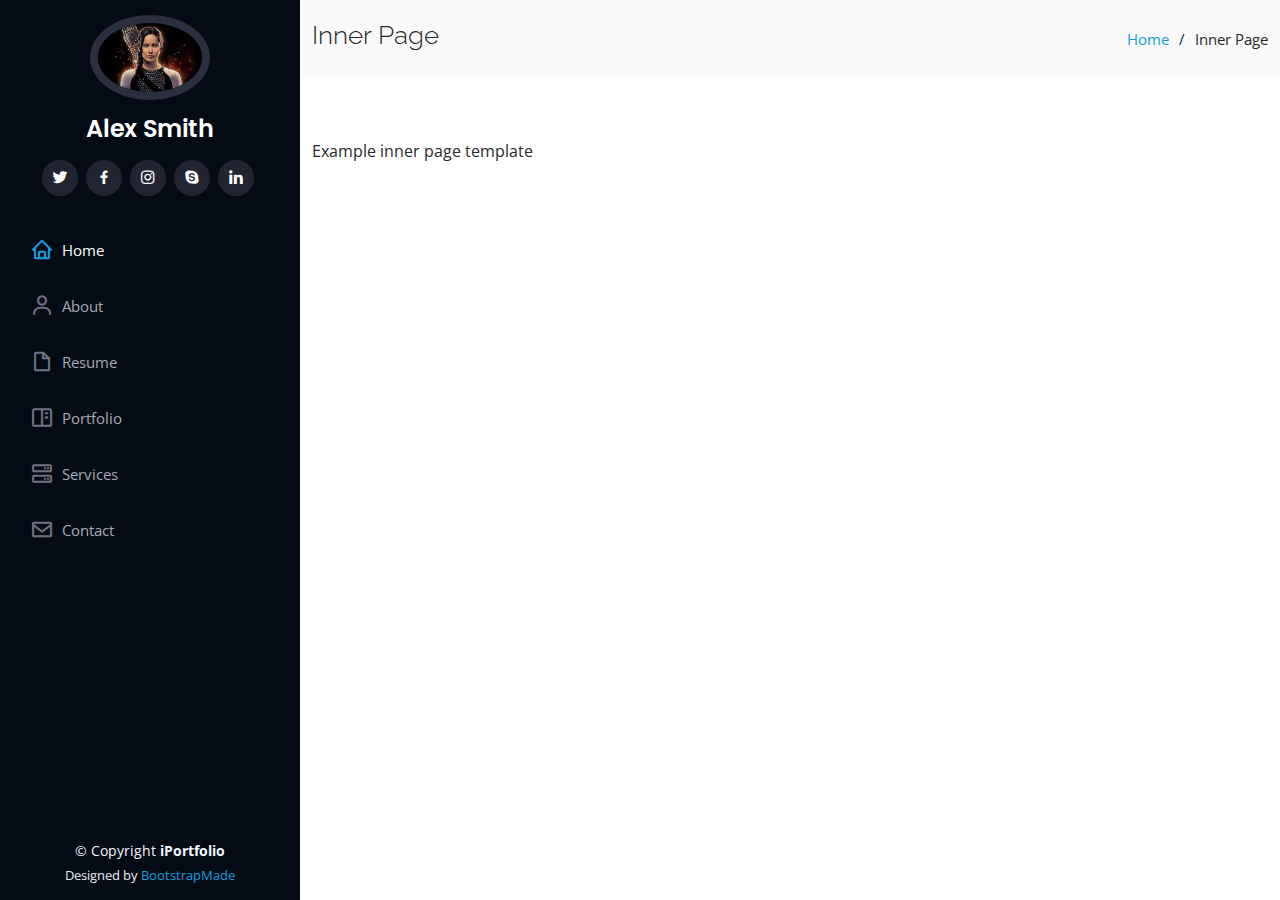
<file: inner-page.html>
<!DOCTYPE html>
<html lang="en">

<head>
  <meta charset="utf-8">
  <meta content="width=device-width, initial-scale=1.0" name="viewport">

  <title>Inner Page - iPortfolio Bootstrap Template</title>
  <meta content="" name="description">
  <meta content="" name="keywords">

  <!-- Favicons -->
  <link href="assets/img/favicon.png" rel="icon">
  <link href="assets/img/apple-touch-icon.png" rel="apple-touch-icon">

  <!-- Google Fonts -->
  <link href="https://fonts.googleapis.com/css?family=Open+Sans:300,300i,400,400i,600,600i,700,700i|Raleway:300,300i,400,400i,500,500i,600,600i,700,700i|Poppins:300,300i,400,400i,500,500i,600,600i,700,700i" rel="stylesheet">

  <!-- Vendor CSS Files -->
  <link href="assets/vendor/aos/aos.css" rel="stylesheet">
  <link href="assets/vendor/bootstrap/css/bootstrap.min.css" rel="stylesheet">
  <link href="assets/vendor/bootstrap-icons/bootstrap-icons.css" rel="stylesheet">
  <link href="assets/vendor/boxicons/css/boxicons.min.css" rel="stylesheet">
  <link href="assets/vendor/glightbox/css/glightbox.min.css" rel="stylesheet">
  <link href="assets/vendor/swiper/swiper-bundle.min.css" rel="stylesheet">

  <!-- Template Main CSS File -->
  <link href="assets/css/style.css" rel="stylesheet">

  <!-- =======================================================
  * Template Name: iPortfolio - v3.9.1
  * Template URL: https://bootstrapmade.com/iportfolio-bootstrap-portfolio-websites-template/
  * Author: BootstrapMade.com
  * License: https://bootstrapmade.com/license/
  ======================================================== -->
</head>

<body>

  <!-- ======= Mobile nav toggle button ======= -->
  <i class="bi bi-list mobile-nav-toggle d-xl-none"></i>

  <!-- ======= Header ======= -->
  <header id="header">
    <div class="d-flex flex-column">

      <div class="profile">
        <img src="assets/img/profile-img.jpg" alt="" class="img-fluid rounded-circle">
        <h1 class="text-light"><a href="index.html">Alex Smith</a></h1>
        <div class="social-links mt-3 text-center">
          <a href="#" class="twitter"><i class="bx bxl-twitter"></i></a>
          <a href="#" class="facebook"><i class="bx bxl-facebook"></i></a>
          <a href="#" class="instagram"><i class="bx bxl-instagram"></i></a>
          <a href="#" class="google-plus"><i class="bx bxl-skype"></i></a>
          <a href="#" class="linkedin"><i class="bx bxl-linkedin"></i></a>
        </div>
      </div>

      <nav id="navbar" class="nav-menu navbar">
        <ul>
          <li><a href="#hero" class="nav-link scrollto active"><i class="bx bx-home"></i> <span>Home</span></a></li>
          <li><a href="#about" class="nav-link scrollto"><i class="bx bx-user"></i> <span>About</span></a></li>
          <li><a href="#resume" class="nav-link scrollto"><i class="bx bx-file-blank"></i> <span>Resume</span></a></li>
          <li><a href="#portfolio" class="nav-link scrollto"><i class="bx bx-book-content"></i> <span>Portfolio</span></a></li>
          <li><a href="#services" class="nav-link scrollto"><i class="bx bx-server"></i> <span>Services</span></a></li>
          <li><a href="#contact" class="nav-link scrollto"><i class="bx bx-envelope"></i> <span>Contact</span></a></li>
        </ul>
      </nav><!-- .nav-menu -->
    </div>
  </header><!-- End Header -->

  <main id="main">

    <!-- ======= Breadcrumbs ======= -->
    <section class="breadcrumbs">
      <div class="container">

        <div class="d-flex justify-content-between align-items-center">
          <h2>Inner Page</h2>
          <ol>
            <li><a href="index.html">Home</a></li>
            <li>Inner Page</li>
          </ol>
        </div>

      </div>
    </section><!-- End Breadcrumbs -->

    <section class="inner-page">
      <div class="container">
        <p>
          Example inner page template
        </p>
      </div>
    </section>

  </main><!-- End #main -->

  <!-- ======= Footer ======= -->
  <footer id="footer">
    <div class="container">
      <div class="copyright">
        &copy; Copyright <strong><span>iPortfolio</span></strong>
      </div>
      <div class="credits">
        <!-- All the links in the footer should remain intact. -->
        <!-- You can delete the links only if you purchased the pro version. -->
        <!-- Licensing information: https://bootstrapmade.com/license/ -->
        <!-- Purchase the pro version with working PHP/AJAX contact form: https://bootstrapmade.com/iportfolio-bootstrap-portfolio-websites-template/ -->
        Designed by <a href="https://bootstrapmade.com/">BootstrapMade</a>
      </div>
    </div>
  </footer><!-- End  Footer -->

  <a href="#" class="back-to-top d-flex align-items-center justify-content-center"><i class="bi bi-arrow-up-short"></i></a>

  <!-- Vendor JS Files -->
  <script src="assets/vendor/purecounter/purecounter_vanilla.js"></script>
  <script src="assets/vendor/aos/aos.js"></script>
  <script src="assets/vendor/bootstrap/js/bootstrap.bundle.min.js"></script>
  <script src="assets/vendor/glightbox/js/glightbox.min.js"></script>
  <script src="assets/vendor/isotope-layout/isotope.pkgd.min.js"></script>
  <script src="assets/vendor/swiper/swiper-bundle.min.js"></script>
  <script src="assets/vendor/typed.js/typed.min.js"></script>
  <script src="assets/vendor/waypoints/noframework.waypoints.js"></script>
  <script src="assets/vendor/php-email-form/validate.js"></script>

  <!-- Template Main JS File -->
  <script src="assets/js/main.js"></script>

</body>

</html>
</file>
<file: assets/css/style.css>
/**
* Template Name: iPortfolio - v3.9.1
* Template URL: https://bootstrapmade.com/iportfolio-bootstrap-portfolio-websites-template/
* Author: BootstrapMade.com
* License: https://bootstrapmade.com/license/
*/

/*--------------------------------------------------------------
# General
--------------------------------------------------------------*/
body {
  font-family: "Open Sans", sans-serif;
  color: #272829;
}

a {
  color: #149ddd;
  text-decoration: none;
}

a:hover {
  color: #37b3ed;
  text-decoration: none;
}

h1,
h2,
h3,
h4,
h5,
h6 {
  font-family: "Raleway", sans-serif;
}

/*--------------------------------------------------------------
# Back to top button
--------------------------------------------------------------*/
.back-to-top {
  position: fixed;
  visibility: hidden;
  opacity: 0;
  right: 15px;
  bottom: 15px;
  z-index: 996;
  background: #149ddd;
  width: 40px;
  height: 40px;
  border-radius: 50px;
  transition: all 0.4s;
}

.back-to-top i {
  font-size: 28px;
  color: #fff;
  line-height: 0;
}

.back-to-top:hover {
  background: #2eafec;
  color: #fff;
}

.back-to-top.active {
  visibility: visible;
  opacity: 1;
}

/*--------------------------------------------------------------
# Header
--------------------------------------------------------------*/
#header {
  position: fixed;
  top: 0;
  left: 0;
  bottom: 0;
  width: 300px;
  transition: all ease-in-out 0.5s;
  z-index: 9997;
  transition: all 0.5s;
  padding: 0 15px;
  background: #040b14;
  overflow-y: auto;
}

#header .profile img {
  margin: 15px auto;
  display: block;
  width: 120px;
  border: 8px solid #2c2f3f;
}

#header .profile h1 {
  font-size: 24px;
  margin: 0;
  padding: 0;
  font-weight: 600;
  -moz-text-align-last: center;
  text-align-last: center;
  font-family: "Poppins", sans-serif;
}

#header .profile h1 a,
#header .profile h1 a:hover {
  color: #fff;
  text-decoration: none;
}

#header .profile .social-links a {
  font-size: 18px;
  display: inline-block;
  background: #212431;
  color: #fff;
  line-height: 1;
  padding: 8px 0;
  margin-right: 4px;
  border-radius: 50%;
  text-align: center;
  width: 36px;
  height: 36px;
  transition: 0.3s;
}

#header .profile .social-links a:hover {
  background: #149ddd;
  color: #fff;
  text-decoration: none;
}

#main {
  margin-left: 300px;
}

@media (max-width: 1199px) {
  #header {
    left: -300px;
  }

  #main {
    margin-left: 0;
  }
}

/*--------------------------------------------------------------
# Navigation Menu
--------------------------------------------------------------*/
/* Desktop Navigation */
.nav-menu {
  padding: 30px 0 0 0;
}

.nav-menu * {
  margin: 0;
  padding: 0;
  list-style: none;
}

.nav-menu>ul>li {
  position: relative;
  white-space: nowrap;
}

.nav-menu a,
.nav-menu a:focus {
  display: flex;
  align-items: center;
  color: #a8a9b4;
  padding: 12px 15px;
  margin-bottom: 8px;
  transition: 0.3s;
  font-size: 15px;
}

.nav-menu a i,
.nav-menu a:focus i {
  font-size: 24px;
  padding-right: 8px;
  color: #6f7180;
}

.nav-menu a:hover,
.nav-menu .active,
.nav-menu .active:focus,
.nav-menu li:hover>a {
  text-decoration: none;
  color: #fff;
}

.nav-menu a:hover i,
.nav-menu .active i,
.nav-menu .active:focus i,
.nav-menu li:hover>a i {
  color: #149ddd;
}

/* Mobile Navigation */
.mobile-nav-toggle {
  position: fixed;
  right: 15px;
  top: 15px;
  z-index: 9998;
  border: 0;
  font-size: 24px;
  transition: all 0.4s;
  outline: none !important;
  background-color: #149ddd;
  color: #fff;
  width: 40px;
  height: 40px;
  display: inline-flex;
  align-items: center;
  justify-content: center;
  line-height: 0;
  border-radius: 50px;
  cursor: pointer;
}

.mobile-nav-active {
  overflow: hidden;
}

.mobile-nav-active #header {
  left: 0;
}

/*--------------------------------------------------------------
# Hero Section
--------------------------------------------------------------*/
#hero {
  width: 100%;
  height: 100vh;
  background: url("../img/hero-bg.jpg") top center;
  background-size: cover;
}

#hero:before {
  content: "";
  background: rgba(5, 13, 24, 0.3);
  position: absolute;
  bottom: 0;
  top: 0;
  left: 0;
  right: 0;
  z-index: 1;
}

#hero .hero-container {
  position: relative;
  z-index: 2;
  min-width: 300px;
}

#hero h1 {
  margin: 0 0 10px 0;
  font-size: 64px;
  font-weight: 700;
  line-height: 56px;
  color: #fff;
}

#hero p {
  color: #fff;
  margin-bottom: 50px;
  font-size: 26px;
  font-family: "Poppins", sans-serif;
}

#hero p span {
  color: #fff;
  padding-bottom: 4px;
  letter-spacing: 1px;
  border-bottom: 3px solid #149ddd;
}

@media (min-width: 1024px) {
  #hero {
    background-attachment: fixed;
  }
}

@media (max-width: 768px) {
  #hero h1 {
    font-size: 28px;
    line-height: 36px;
  }

  #hero h2 {
    font-size: 18px;
    line-height: 24px;
    margin-bottom: 30px;
  }
}

/*--------------------------------------------------------------
# Sections General
--------------------------------------------------------------*/
section {
  padding: 60px 0;
  overflow: hidden;
}

.section-bg {
  background: #f5f8fd;
}

.section-title {
  padding-bottom: 30px;
}

.section-title h2 {
  font-size: 32px;
  font-weight: bold;
  margin-bottom: 20px;
  padding-bottom: 20px;
  position: relative;
  color: #173b6c;
}

.section-title h2::after {
  content: "";
  position: absolute;
  display: block;
  width: 50px;
  height: 3px;
  background: #149ddd;
  bottom: 0;
  left: 0;
}

.section-title p {
  margin-bottom: 0;
}

/*--------------------------------------------------------------
# About
--------------------------------------------------------------*/
.about .content h3 {
  font-weight: 700;
  font-size: 26px;
  color: #173b6c;
}

.about .content ul {
  list-style: none;
  padding: 0;
}

.about .content ul li {
  margin-bottom: 20px;
  display: flex;
  align-items: center;
}

.about .content ul strong {
  margin-right: 10px;
}

.about .content ul i {
  font-size: 16px;
  margin-right: 5px;
  color: #149ddd;
  line-height: 0;
}

.about .content p:last-child {
  margin-bottom: 0;
}

/*--------------------------------------------------------------
# Facts
--------------------------------------------------------------*/
.facts {
  padding-bottom: 30px;
}


.facts .count-box {
  padding: 30px;
  width: 100%;
}

.facts .count-box i {
  display: block;
  font-size: 44px;
  color: #149ddd;
  float: left;
  line-height: 0;
}

.facts .count-box span {
  font-size: 48px;
  line-height: 40px;
  display: block;
  font-weight: 700;
  color: #173b6c;
  margin-left: 60px;
}

.facts .count-box p {
  padding: 15px 0 0 0;
  margin: 0 0 0 60px;
  font-family: "Raleway", sans-serif;
  font-size: 14px;
  color: #122f57;
}

.facts .count-box a {
  font-weight: 600;
  display: block;
  margin-top: 20px;
  color: #122f57;
  font-size: 15px;
  font-family: "Poppins", sans-serif;
  transition: ease-in-out 0.3s;
}

.facts .count-box a:hover {
  color: #1f5297;
}

/*--------------------------------------------------------------
# Akills
--------------------------------------------------------------*/
.skills .progress {
  height: 60px;
  display: block;
  background: none;
  border-radius: 0;
}

.skills .progress .skill {
  padding: 0;
  margin: 0 0 6px 0;
  text-transform: uppercase;
  display: block;
  font-weight: 600;
  font-family: "Poppins", sans-serif;
  color: #050d18;
}

.skills .progress .skill .val {
  float: right;
  font-style: normal;
}

.skills .progress-bar-wrap {
  background: #dce8f8;
  height: 10px;
}

.skills .progress-bar {
  width: 1px;
  height: 10px;
  transition: 0.9s;
  background-color: #149ddd;
}

/*--------------------------------------------------------------
# Resume
--------------------------------------------------------------*/
.resume .resume-title {
  font-size: 26px;
  font-weight: 700;
  margin-top: 20px;
  margin-bottom: 20px;
  color: #050d18;
}

.resume .resume-item {
  padding: 0 0 20px 20px;
  margin-top: -2px;
  border-left: 2px solid #1f5297;
  position: relative;
}

.resume .resume-item h4 {
  line-height: 18px;
  font-size: 18px;
  font-weight: 600;
  text-transform: uppercase;
  font-family: "Poppins", sans-serif;
  color: #050d18;
  margin-bottom: 10px;
}

.resume .resume-item h5 {
  font-size: 16px;
  background: #e4edf9;
  padding: 5px 15px;
  display: inline-block;
  font-weight: 600;
  margin-bottom: 10px;
}

.resume .resume-item ul {
  padding-left: 20px;
}

.resume .resume-item ul li {
  padding-bottom: 10px;
}

.resume .resume-item:last-child {
  padding-bottom: 0;
}

.resume .resume-item::before {
  content: "";
  position: absolute;
  width: 16px;
  height: 16px;
  border-radius: 50px;
  left: -9px;
  top: 0;
  background: #fff;
  border: 2px solid #1f5297;
}

/*--------------------------------------------------------------
# Portfolio
--------------------------------------------------------------*/
.portfolio .portfolio-item {
  margin-bottom: 30px;
}

.portfolio #portfolio-flters {
  padding: 0;
  margin: 0 auto 35px auto;
  list-style: none;
  text-align: center;
  background: #fff;
  border-radius: 50px;
  padding: 2px 15px;
}

.portfolio #portfolio-flters li {
  cursor: pointer;
  display: inline-block;
  padding: 10px 15px 8px 15px;
  font-size: 14px;
  font-weight: 600;
  line-height: 1;
  text-transform: uppercase;
  color: #272829;
  margin-bottom: 5px;
  transition: all 0.3s ease-in-out;
}

.portfolio #portfolio-flters li:hover,
.portfolio #portfolio-flters li.filter-active {
  color: #149ddd;
}

.portfolio #portfolio-flters li:last-child {
  margin-right: 0;
}

.portfolio .portfolio-wrap {
  transition: 0.3s;
  position: relative;
  overflow: hidden;
  z-index: 1;
}

.portfolio .portfolio-wrap::before {
  content: "";
  background: rgba(255, 255, 255, 0.5);
  position: absolute;
  left: 0;
  right: 0;
  top: 0;
  bottom: 0;
  transition: all ease-in-out 0.3s;
  z-index: 2;
  opacity: 0;
}

.portfolio .portfolio-wrap .portfolio-links {
  opacity: 1;
  left: 0;
  right: 0;
  bottom: -60px;
  z-index: 3;
  position: absolute;
  transition: all ease-in-out 0.3s;
  display: flex;
  justify-content: center;
}

.portfolio .portfolio-wrap .portfolio-links a {
  color: #fff;
  font-size: 28px;
  text-align: center;
  background: rgba(20, 157, 221, 0.75);
  transition: 0.3s;
  width: 50%;
}

.portfolio .portfolio-wrap .portfolio-links a:hover {
  background: rgba(20, 157, 221, 0.95);
}

.portfolio .portfolio-wrap .portfolio-links a+a {
  border-left: 1px solid #37b3ed;
}

.portfolio .portfolio-wrap:hover::before {
  top: 0;
  left: 0;
  right: 0;
  bottom: 0;
  opacity: 1;
}

.portfolio .portfolio-wrap:hover .portfolio-links {
  opacity: 1;
  bottom: 0;
}

/*--------------------------------------------------------------
# Portfolio Details
--------------------------------------------------------------*/
.portfolio-details {
  padding-top: 40px;
}

.portfolio-details .portfolio-details-slider img {
  width: 100%;
}

.portfolio-details .portfolio-details-slider .swiper-pagination {
  margin-top: 20px;
  position: relative;
}

.portfolio-details .portfolio-details-slider .swiper-pagination .swiper-pagination-bullet {
  width: 12px;
  height: 12px;
  background-color: #fff;
  opacity: 1;
  border: 1px solid #149ddd;
}

.portfolio-details .portfolio-details-slider .swiper-pagination .swiper-pagination-bullet-active {
  background-color: #149ddd;
}

.portfolio-details .portfolio-info {
  padding: 30px;
  box-shadow: 0px 0 30px rgba(5, 13, 24, 0.08);
}

.portfolio-details .portfolio-info h3 {
  font-size: 22px;
  font-weight: 700;
  margin-bottom: 20px;
  padding-bottom: 20px;
  border-bottom: 1px solid #eee;
}

.portfolio-details .portfolio-info ul {
  list-style: none;
  padding: 0;
  font-size: 15px;
}

.portfolio-details .portfolio-info ul li+li {
  margin-top: 10px;
}

.portfolio-details .portfolio-description {
  padding-top: 30px;
}

.portfolio-details .portfolio-description h2 {
  font-size: 26px;
  font-weight: 700;
  margin-bottom: 20px;
}

.portfolio-details .portfolio-description p {
  padding: 0;
}

/*--------------------------------------------------------------
# Services
--------------------------------------------------------------*/
.services .icon-box {
  margin-bottom: 20px;
}

.services .icon {
  float: left;
  display: flex;
  align-items: center;
  justify-content: center;
  width: 54px;
  height: 54px;
  background: #149ddd;
  border-radius: 50%;
  transition: 0.5s;
  border: 1px solid #149ddd;
}

.services .icon i {
  color: #fff;
  font-size: 24px;
  line-height: 0;
}

.services .icon-box:hover .icon {
  background: #fff;
}

.services .icon-box:hover .icon i {
  color: #149ddd;
}

.services .title {
  margin-left: 80px;
  font-weight: 700;
  margin-bottom: 15px;
  font-size: 18px;
}

.services .title a {
  color: #343a40;
}

.services .title a:hover {
  color: #149ddd;
}

.services .description {
  margin-left: 80px;
  line-height: 24px;
  font-size: 14px;
}

/*--------------------------------------------------------------
# Testimonials
--------------------------------------------------------------*/
.testimonials .testimonials-carousel,
.testimonials .testimonials-slider {
  overflow: hidden;
}

.testimonials .testimonial-item {
  box-sizing: content-box;
  text-align: center;
  min-height: 320px;
}

.testimonials .testimonial-item .testimonial-img {
  width: 90px;
  border-radius: 50%;
  margin: 0 auto;
}

.testimonials .testimonial-item h3 {
  font-size: 18px;
  font-weight: bold;
  margin: 10px 0 5px 0;
  color: #111;
}

.testimonials .testimonial-item h4 {
  font-size: 14px;
  color: #999;
  margin: 0;
}

.testimonials .testimonial-item .quote-icon-left,
.testimonials .testimonial-item .quote-icon-right {
  color: #c3e8fa;
  font-size: 26px;
}

.testimonials .testimonial-item .quote-icon-left {
  display: inline-block;
  left: -5px;
  position: relative;
}

.testimonials .testimonial-item .quote-icon-right {
  display: inline-block;
  right: -5px;
  position: relative;
  top: 10px;
}

.testimonials .testimonial-item p {
  font-style: italic;
  margin: 0 15px 15px 15px;
  padding: 20px;
  background: #fff;
  position: relative;
  margin-bottom: 35px;
  border-radius: 6px;
  box-shadow: 0px 2px 15px rgba(0, 0, 0, 0.1);
}

.testimonials .testimonial-item p::after {
  content: "";
  width: 0;
  height: 0;
  border-top: 20px solid #fff;
  border-right: 20px solid transparent;
  border-left: 20px solid transparent;
  position: absolute;
  bottom: -20px;
  left: calc(50% - 20px);
}

.testimonials .swiper-pagination {
  margin-top: 20px;
  position: relative;
}

.testimonials .swiper-pagination .swiper-pagination-bullet {
  width: 12px;
  height: 12px;
  background-color: #fff;
  opacity: 1;
  border: 1px solid #149ddd;
}

.testimonials .swiper-pagination .swiper-pagination-bullet-active {
  background-color: #149ddd;
}

/*--------------------------------------------------------------
# Contact
--------------------------------------------------------------*/
.contact {
  padding-bottom: 130px;
}

.contact .info {
  padding: 30px;
  background: #fff;
  width: 100%;
  box-shadow: 0 0 24px 0 rgba(0, 0, 0, 0.12);
}

.contact .info i {
  font-size: 20px;
  color: #149ddd;
  float: left;
  width: 44px;
  height: 44px;
  background: #dff3fc;
  display: flex;
  justify-content: center;
  align-items: center;
  border-radius: 50px;
  transition: all 0.3s ease-in-out;
}

.contact .info h4 {
  padding: 0 0 0 60px;
  font-size: 22px;
  font-weight: 600;
  margin-bottom: 5px;
  color: #050d18;
}

.contact .info p {
  padding: 0 0 10px 60px;
  margin-bottom: 20px;
  font-size: 14px;
  color: #173b6c;
}

.contact .info .email p {
  padding-top: 5px;
}

.contact .info .social-links {
  padding-left: 60px;
}

.contact .info .social-links a {
  font-size: 18px;
  display: inline-block;
  background: #333;
  color: #fff;
  line-height: 1;
  padding: 8px 0;
  border-radius: 50%;
  text-align: center;
  width: 36px;
  height: 36px;
  transition: 0.3s;
  margin-right: 10px;
}

.contact .info .social-links a:hover {
  background: #149ddd;
  color: #fff;
}

.contact .info .email:hover i,
.contact .info .address:hover i,
.contact .info .phone:hover i {
  background: #149ddd;
  color: #fff;
}

.contact .php-email-form {
  width: 100%;
  padding: 30px;
  background: #fff;
  box-shadow: 0 0 24px 0 rgba(0, 0, 0, 0.12);
}

.contact .php-email-form .form-group {
  padding-bottom: 8px;
}

.contact .php-email-form .validate {
  display: none;
  color: red;
  margin: 0 0 15px 0;
  font-weight: 400;
  font-size: 13px;
}

.contact .php-email-form .error-message {
  display: none;
  color: #fff;
  background: #ed3c0d;
  text-align: left;
  padding: 15px;
  font-weight: 600;
}

.contact .php-email-form .error-message br+br {
  margin-top: 25px;
}

.contact .php-email-form .sent-message {
  display: none;
  color: #fff;
  background: #18d26e;
  text-align: center;
  padding: 15px;
  font-weight: 600;
}

.contact .php-email-form .loading {
  display: none;
  background: #fff;
  text-align: center;
  padding: 15px;
}

.contact .php-email-form .loading:before {
  content: "";
  display: inline-block;
  border-radius: 50%;
  width: 24px;
  height: 24px;
  margin: 0 10px -6px 0;
  border: 3px solid #18d26e;
  border-top-color: #eee;
  -webkit-animation: animate-loading 1s linear infinite;
  animation: animate-loading 1s linear infinite;
}

.contact .php-email-form .form-group {
  margin-bottom: 15px;
}

.contact .php-email-form label {
  padding-bottom: 8px;
}

.contact .php-email-form input,
.contact .php-email-form textarea {
  border-radius: 0;
  box-shadow: none;
  font-size: 14px;
}

.contact .php-email-form input {
  height: 44px;
}

.contact .php-email-form textarea {
  padding: 10px 15px;
}

.contact .php-email-form button[type=submit] {
  background: #149ddd;
  border: 0;
  padding: 10px 24px;
  color: #fff;
  transition: 0.4s;
  border-radius: 4px;
}

.contact .php-email-form button[type=submit]:hover {
  background: #37b3ed;
}

@-webkit-keyframes animate-loading {
  0% {
    transform: rotate(0deg);
  }

  100% {
    transform: rotate(360deg);
  }
}

@keyframes animate-loading {
  0% {
    transform: rotate(0deg);
  }

  100% {
    transform: rotate(360deg);
  }
}

/*--------------------------------------------------------------
# Breadcrumbs
--------------------------------------------------------------*/
.breadcrumbs {
  padding: 20px 0;
  background: #f9f9f9;
}

.breadcrumbs h2 {
  font-size: 26px;
  font-weight: 300;
}

.breadcrumbs ol {
  display: flex;
  flex-wrap: wrap;
  list-style: none;
  padding: 0;
  margin: 0;
  font-size: 15px;
}

.breadcrumbs ol li+li {
  padding-left: 10px;
}

.breadcrumbs ol li+li::before {
  display: inline-block;
  padding-right: 10px;
  color: #0e2442;
  content: "/";
}

@media (max-width: 768px) {
  .breadcrumbs .d-flex {
    display: block !important;
  }

  .breadcrumbs ol {
    display: block;
  }

  .breadcrumbs ol li {
    display: inline-block;
  }
}

/*--------------------------------------------------------------
# Footer
--------------------------------------------------------------*/
#footer {
  padding: 15px;
  color: #f4f6fd;
  font-size: 14px;
  position: fixed;
  left: 0;
  bottom: 0;
  width: 300px;
  z-index: 9999;
  background: #040b14;
}

#footer .copyright {
  text-align: center;
}

#footer .credits {
  padding-top: 5px;
  text-align: center;
  font-size: 13px;
  color: #eaebf0;
}

@media (max-width: 1199px) {
  #footer {
    position: static;
    width: auto;
    padding-right: 20px 15px;
  }
}
</file>
